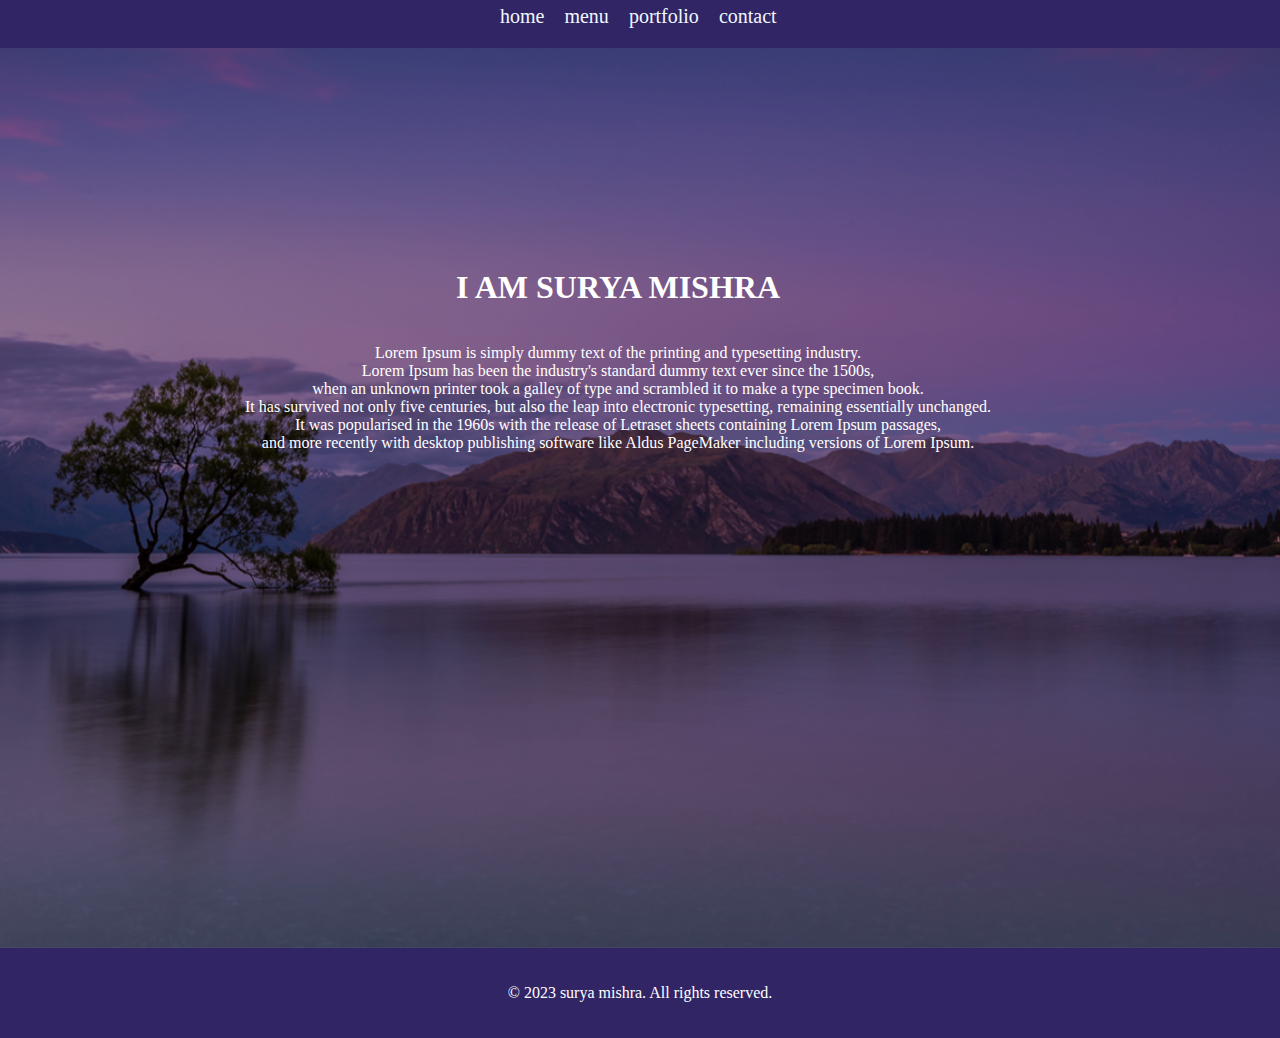
<file: New folder (2)/index.html>
<!DOCTYPE html>
<html lang="en">

<head>
    <meta charset="UTF-8">
    <meta name="viewport" content="width=device-width, initial-scale=1.0">
    <link rel="stylesheet" href="styles.css">
    <title>surya mishra</title>
    
</head>

<body>
    <div class="header">
        <ul class="button">

            <li><a class="list" href="home.html">home</a></li>
            <li style="padding-left:20px;"><a class="list" href="menu.html">menu</a></li>
            <li style="padding-left:20px;"><a class="list" href="portfolio.html">portfolio</a></li>
            <li style="padding-left:20px;"><a class="list" href="contact.html">contact</a></li>
        
        </ul>
    </div>
    <div class="background-container">
    <div class="opacity">
        <div class="content">

            <h1>I AM SURYA MISHRA</h1>
            <p style="float: left;font-family: 'MV Boli';">Lorem Ipsum is simply dummy text of the printing and typesetting industry.<br> Lorem Ipsum has been the industry's standard dummy text ever since the 1500s,<br> when an unknown printer took a galley of type and scrambled it to make a type specimen book.<br> It has survived not only five centuries, but also the leap into electronic typesetting, remaining essentially unchanged.<br> It was popularised in the 1960s with the release of Letraset sheets containing Lorem Ipsum passages,<br> and more recently with desktop publishing software like Aldus PageMaker including versions of Lorem Ipsum.</p>

        </div>
    </div>
    
    </div>
    <div class="footer">
        <p>&copy; 2023 surya mishra. All rights reserved.</p>
    </div>
</body>

</html>
</file>
<file: New folder (2)/styles.css>
body, html {
    margin: 0;
    padding: 0;
    height: 100%;
}

.background-container {
    background-image: url('Artboard\ 1.png');
    background-size: cover;
    background-position: center;
    background-repeat: no-repeat;
    height: 100vh;
    display: flex;
    
}
.opacity{
    width: 100%;
    height: 100%;
    margin: 0%;
    padding: 0px;
    background-color:rgba(0, 0, 0, 0.432);
    background-size: cover;
    background-position: center;
    background-repeat: no-repeat;
    height: 100vh;
    display: flex;
    align-content: center;

   

}
.header{

    width: 100%;
    margin-top:0px;
    padding-top: 5px;
    background-color:rgb(49, 37, 102);
    box-shadow: 0 0 10px rgba(0, 0, 0, 0.1);
    
    
}
.button{
   
    margin: 0%;
    padding-bottom: 20px;
    display: flex;
    list-style: none;
    margin-left: 460px;
    font-size: 20px;
    align-items: center;
    font-family: 'MV Boli';
    text-decoration: none;
    
    
}
.content{

    color: #ffffff;
    margin-top: 200px;
    margin-left: 245px;
    font-family: 'Berlin Sans FB Demi';
    text-align: center;
    
    
}
.list{
    color: aliceblue;
    text-decoration: none;
    transition: color 0.3s;
}
.list:hover
{
    color: blueviolet;
 
}
.footer {
    background-color:rgb(49, 37, 102);
    color: #fff;
    padding: 20px;
    text-align: center;
}
</file>
